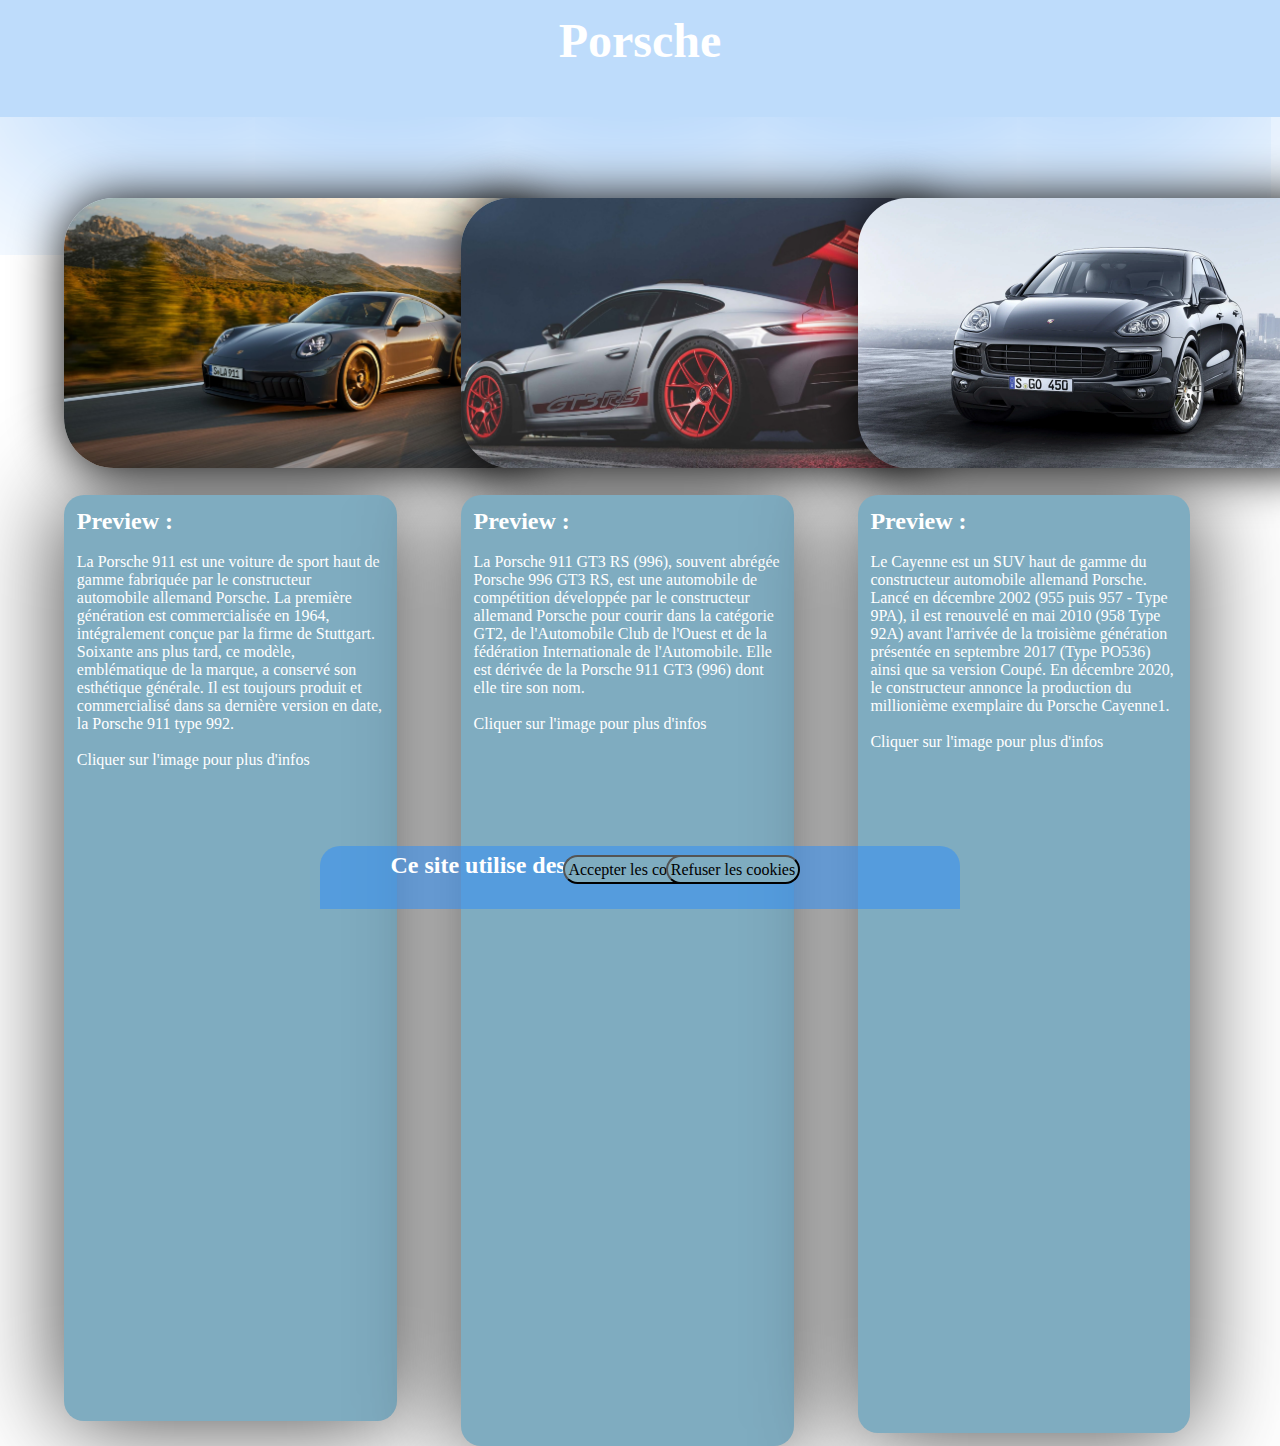
<file: index.html>
<!DOCTYPE html>
<html lang="en">

<head>
    <meta charset="UTF-8">
    <meta name="viewport" content="width=device-width, initial-scale=1.0">
    <title>Document</title>
    <link rel="stylesheet" href="index.css">
    <link rel="preconnect" href="https://fonts.googleapis.com">
    <link rel="preconnect" href="https://fonts.gstatic.com" crossorigin>
    <link
        href="https://fonts.googleapis.com/css2?family=Chewy&family=DM+Serif+Display:ital@0;1&family=Permanent+Marker&display=swap"
        rel="stylesheet">
</head>

<body>
    <header class="header">
        <H1 class="titre1">Porsche</H1>
    </header>
    <div class="widget1">
        <img src="0840_nevada_coupe_u-crane_AKOS0607_edit_V03-sky.jpg" class="nevadacoupe" id="911">
        <div class="txtnevada">
            <h2>Preview : </h2>
            <br>
            <p>La Porsche 911 est une voiture de sport haut de gamme fabriquée par le constructeur automobile allemand
                Porsche. La première génération est commercialisée en 1964, intégralement conçue par la firme de
                Stuttgart. Soixante ans plus tard, ce modèle, emblématique de la marque, a conservé son esthétique
                générale. Il est toujours produit et commercialisé dans sa dernière version en date, la Porsche 911 type
                992.</p>
                <br>
                <p>Cliquer sur l'image pour plus d'infos</p>
        </div>
    </div>
    <div>
        <img src="S23_2117_fine.jpg" class="gt3rs" id="gt3rs">
        <div class="txtgt3rs">
            <h2>Preview : </h2>
            <br>
            <p>La Porsche 911 GT3 RS (996), souvent abrégée Porsche 996 GT3 RS, est une automobile de compétition
                développée par le constructeur allemand Porsche pour courir dans la catégorie GT2, de l'Automobile Club
                de l'Ouest et de la fédération Internationale de l'Automobile. Elle est dérivée de la Porsche 911 GT3
                (996) dont elle tire son nom.</p>
                <br>
                <p>Cliquer sur l'image pour plus d'infos</p>
        </div>
    </div>
    <div>
        <img src="porsche-cayenne-platinium-edition-2-ad6945-0@3x.webp" class="cayenne" id="cayenne">
        <div class="txtcayenne">
            <h2>Preview : </h2>
            <br>
            <p>Le Cayenne est un SUV haut de gamme du constructeur automobile allemand Porsche. Lancé en décembre 2002
                (955 puis 957 - Type 9PA), il est renouvelé en mai 2010 (958 Type 92A) avant l'arrivée de la troisième
                génération présentée en septembre 2017 (Type PO536) ainsi que sa version Coupé. En décembre 2020, le
                constructeur annonce la production du millionième exemplaire du Porsche Cayenne1.</p>
                <br>
                <p>Cliquer sur l'image pour plus d'infos</p>
        </div>
    </div>
    <div class="footer" id="footer">
        <h1 class="titre2">Ce site utilise des cookies : </h1>
        <button type="button" id="cookiea" class="cookiea">Accepter les cookies</button>
        <button type="button" id="cookier" class="cookier">Refuser les cookies</button>
    </div>
    <script src="index.js"></script>
</body>

</html>
</file>
<file: index.css>
* {
    margin: 0%;
    padding: 0%;
}

body {
    background-color: white;
    overflow: hidden;
}

.header {
    background-color: #3591f352;
    height: 13%;
    position: absolute;
    width: 100%;
    box-shadow: 0px 0px 1000px #3590F3;
    text-align: center;
}

.footer {
    background-color: #3591f391;
    position: absolute;
    bottom: -1%;
    height: 7%;
    width: 50%;
    left: 25%;
    border-top-left-radius: 20px;
    border-top-right-radius: 20px;
    animation: footer 2s;
}

@keyframes footer {
    0% {
        bottom: -30%;
    }

    100% {
        bottom: -1%;
    }
}

.cookiea {
    font-family: 'Chewy';
    color: rgb(0, 0, 0);
    font-size: 100%;
    left: 38%;
    position: absolute;
    background-color: #7facc0;
    padding: 0.5%;
    border-radius: 20px;
    top: 15%;
    border-width: 0%;
}

.cookier {
    font-family: 'Chewy';
    color: rgb(0, 0, 0);
    font-size: 100%;
    left: 54%;
    position: absolute;
    background-color: #7facc0;
    padding: 0.5%;
    border-radius: 20px;
    top: 15%;
    border-width: 0%;
}

.cookiea:hover {
    cursor: pointer;
}

.cookier:hover {
    cursor: pointer;
}

.titre2 {
    font-family: 'Chewy';
    color: white;
    margin: 1%;
    font-size: 150%;
    left: 10%;
    position: absolute;
}

.titre1 {
    font-family: 'Chewy';
    color: white;
    margin: 1%;
    font-size: 300%;
}

.nevadacoupe {
    width: auto;
    height: 30%;
    position: absolute;
    border-radius: 50px;
    top: 22%;
    left: 5%;
    box-shadow: 1px 1px 50px rgb(0, 0, 0);
}

.nevadacoupe:hover {
    animation-name: surbrillancewhite;
    cursor: pointer;
    animation-duration: 4s;
}

@keyframes surbrillancewhite {
    0% {
        box-shadow: 1px 1px 50px rgb(0, 0, 0);
    }

    50% {
        box-shadow: 1px 1px 1000px rgb(0, 0, 0);
    }

    100% {
        box-shadow: 1px 1px 50px rgb(0, 0, 0);
    }

}

.gt3rs {
    width: auto;
    height: 30%;
    position: absolute;
    border-radius: 50px;
    top: 22%;
    left: 36%;
    box-shadow: 1px 1px 50px rgb(0, 0, 0);
}

.gt3rs:hover {
    animation-name: surbrillanceblack;
    cursor: pointer;
    animation-duration: 4s;
}

@keyframes surbrillanceblack {
    0% {
        box-shadow: 1px 1px 50px rgb(0, 0, 0);
    }

    50% {
        box-shadow: 1px 1px 1000px rgb(0, 0, 0);
    }

    100% {
        box-shadow: 1px 1px 50px rgb(0, 0, 0);
    }
}

.cayenne {
    width: auto;
    height: 30%;
    position: absolute;
    border-radius: 50px;
    top: 22%;
    left: 67%;
    box-shadow: 1px 1px 50px rgb(0, 0, 0);
}

.cayenne:hover {
    animation-name: surbrillancewhite;
    cursor: pointer;
    animation-duration: 4s;
}

.txtnevada {
    background-color: #7facc0;
    position: absolute;
    top: 55%;
    left: 5%;
    max-width: 24%;
    padding: 1%;
    border-radius: 20px;
    box-shadow: 0px 0px 100px rgba(0, 0, 0, 0.76);
    font-family: 'Chewy';
    color: rgb(255, 255, 255);
    height: 100%;
    animation: txt 2s;
}

@keyframes txt {
    0% {
        top: 120%;
        box-shadow: 0px 0px 0px rgba(0, 0, 0, 0.76);
    }

    100% {
        top: 55%;
        box-shadow: 0px 0px 100px rgba(0, 0, 0, 0.76);
    }
}

.txtgt3rs {
    background-color: #7facc0;
    position: absolute;
    top: 55%;
    left: 36%;
    max-width: 24%;
    padding: 1%;
    border-radius: 20px;
    box-shadow: 0px 0px 100px rgba(0, 0, 0, 0.76);
    font-family: 'Chewy';
    color: white;
    padding-bottom: 3%;
    height: 100%;
    animation: txt 2s;
}

.txtcayenne {
    background-color: #7facc0;
    position: absolute;
    top: 55%;
    left: 67%;
    max-width: 24%;
    padding: 1%;
    border-radius: 20px;
    box-shadow: 0px 0px 100px rgba(0, 0, 0, 0.76);
    font-family: 'Chewy';
    color: white;
    padding-bottom: 2%;
    height: 100%;
    animation: txt 2s;
}
</file>
